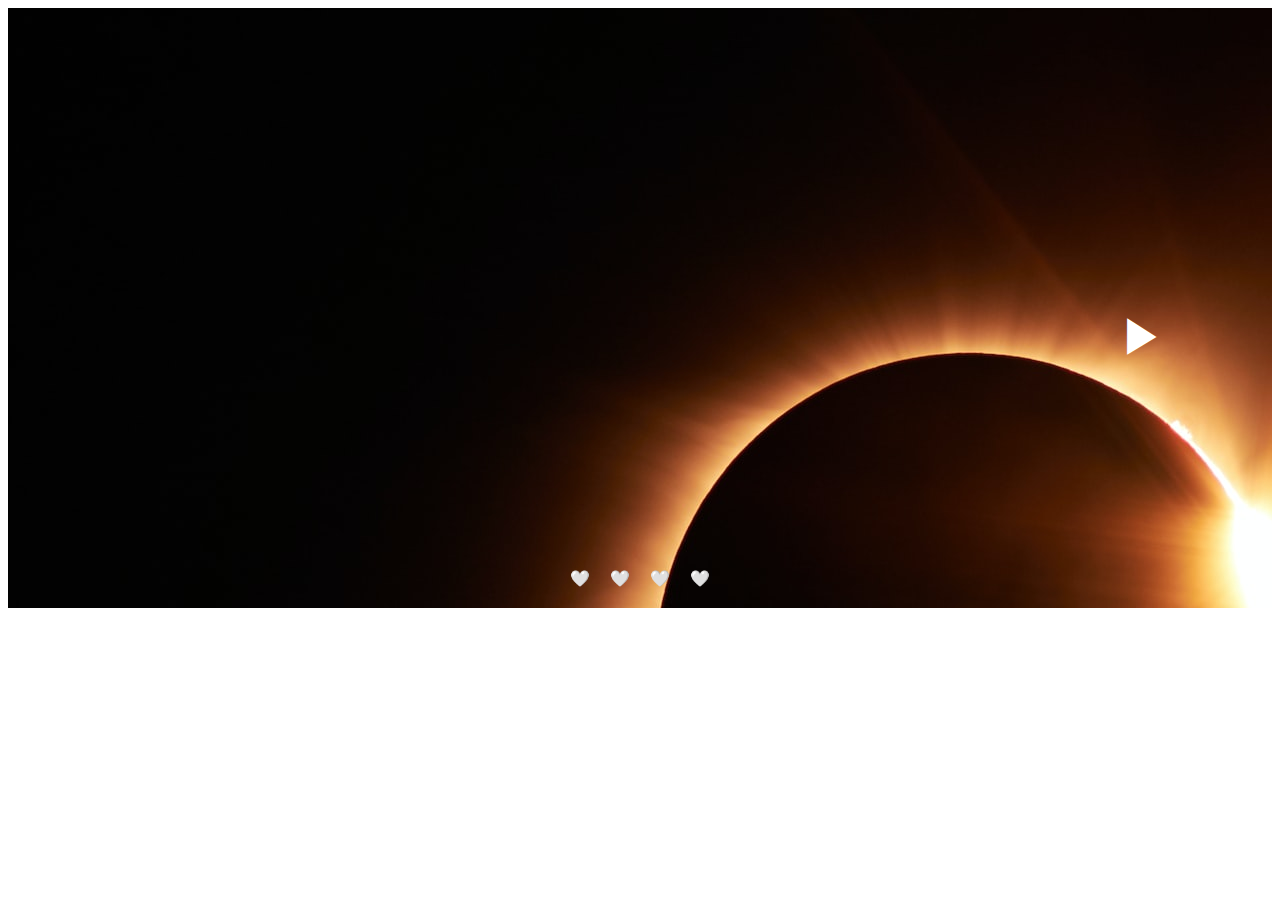
<file: slide-jQuery/index.html>
<!DOCTYPE html>
<html lang="ko">
<head>
    <meta charset="UTF-8">
    <meta http-equiv="X-UA-Compatible" content="IE=edge">
    <meta name="viewport" content="width=device-width, initial-scale=1.0">
    <script src="https://code.jquery.com/jquery-3.6.1.min.js"></script>
    <link rel="stylesheet" href="./style.css">
    <title></title>
</head>
<body>
    <div class="slideshow">
        <div class="slides_slides">
            <!-- <a href="">
                <img src="./src/img/vincentiu-solomon-ln5drpv_ImI-unsplash.jpg" alt="slide4">
            </a> -->
            <a href="">
                <img src="./src/img/jongsun-lee-F-pSZO_jeE8-unsplash.jpg" alt="slide1">
            </a>
            <a href="">
                <img src="./src/img/mathew-schwartz-7YiZKj9A3DM-unsplash.jpg" alt="slide2">
            </a>
            <a href="">
                <img src="./src/img/nasa-Q1p7bh3SHj8-unsplash.jpg" alt="slide3">
            </a>
            <a href="">
                <img src="./src/img/vincentiu-solomon-ln5drpv_ImI-unsplash.jpg" alt="slide4">
            </a>
        </div>

        <div class="slideshow_nav">
            <a href="" class="prev">◀</a>
            <a href="" class="next">▶</a>
        </div>

        <div class="indicator">
            <!-- <a href="">🤍</a>
            <a href="" class="active">🤍</a>
            <a href="">🤍</a>
            <a href="">🤍</a> -->
        </div>
    </div>

    <script src="./index.js"></script>
</body>
</html>
</file>
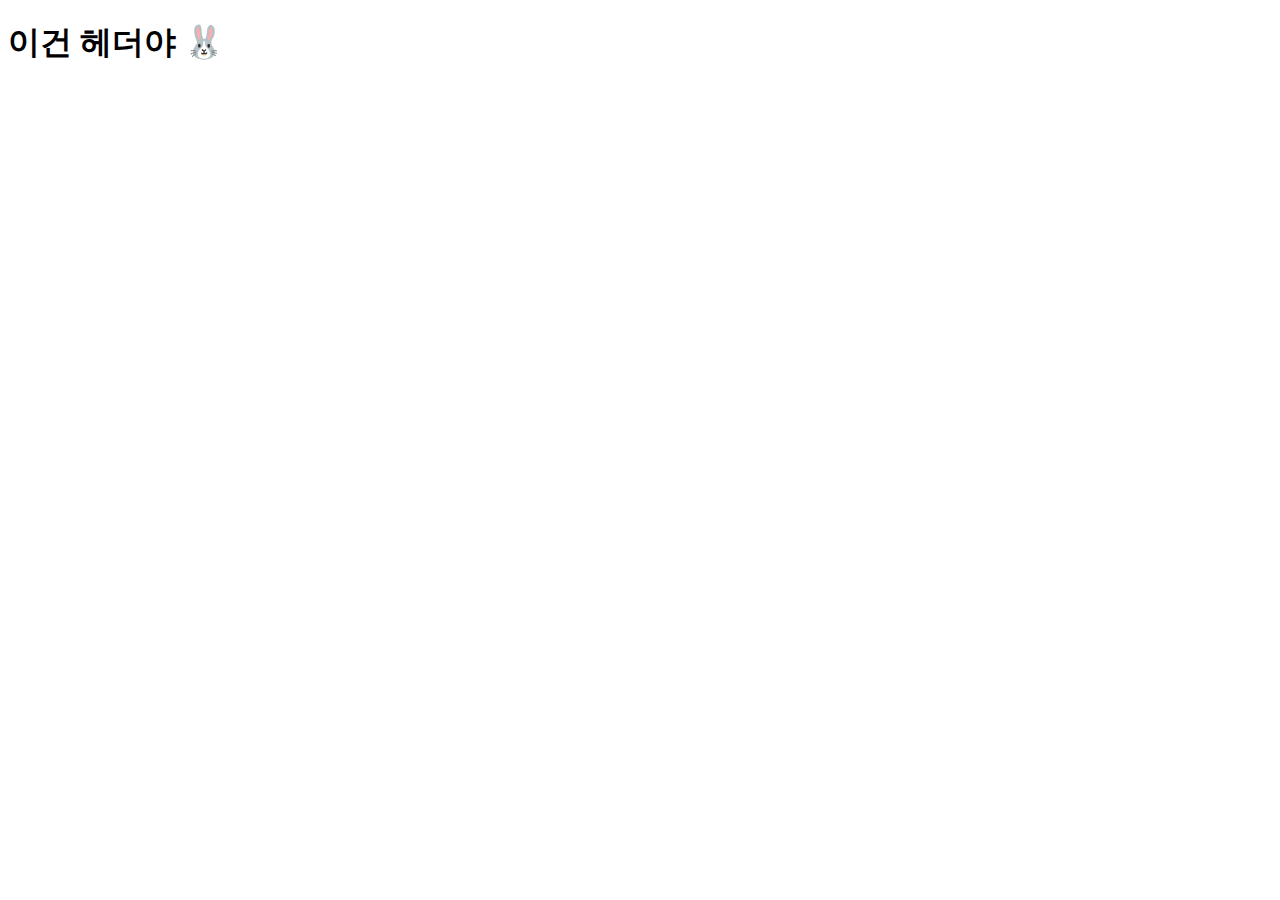
<file: html-import/header.html>
<!DOCTYPE html>
<html lang="ko">
<head>
    <meta charset="UTF-8">
    <meta http-equiv="X-UA-Compatible" content="IE=edge">
    <meta name="viewport" content="width=device-width, initial-scale=1.0">
    <title></title>
</head>
<body>
    <h1>이건 헤더야 🐰</h1>
</body>
</html>
</file>
<file: slide-jQuery/style.css>
.slideshow {
    background: #000;
    height: 600px;
    min-width: 960px;
    overflow: hidden;
    position: relative;
}

.slides_slides {
    position: absolute;
    width: 100%;
    height: 100%;
}

.slides_slides a {
    /* slides_slides의 기준으로 왼쪽으로 50% */
    position: absolute; 
    width: 100%;
    height: 100%;
    text-align: center;
}

/* .slides_slides a img {
    
} */


.slideshow_nav .prev, .slideshow_nav .next{
    font-size: 45px;
    position: absolute;
    color: #fff;
    top: 50%;
    bottom: 50%;
    left: 50%;
    right: 50%;
    text-decoration: none;
}

.slideshow_nav .prev {
    margin-left: -480px;
}

.slideshow_nav .next {
    margin-left: 480px;
}

.indicator{
    position: absolute;
    bottom: 20px;
    left: 0;
    right: 0;
    display: flex;
    justify-content: center;
    gap: 20px;
}

.indicator a {
    text-align: center;
    text-decoration: none;
}

/* .indicator a.active{
    background-color: lightskyblue;
} */

.disabled {
    display: none;
}
</file>
